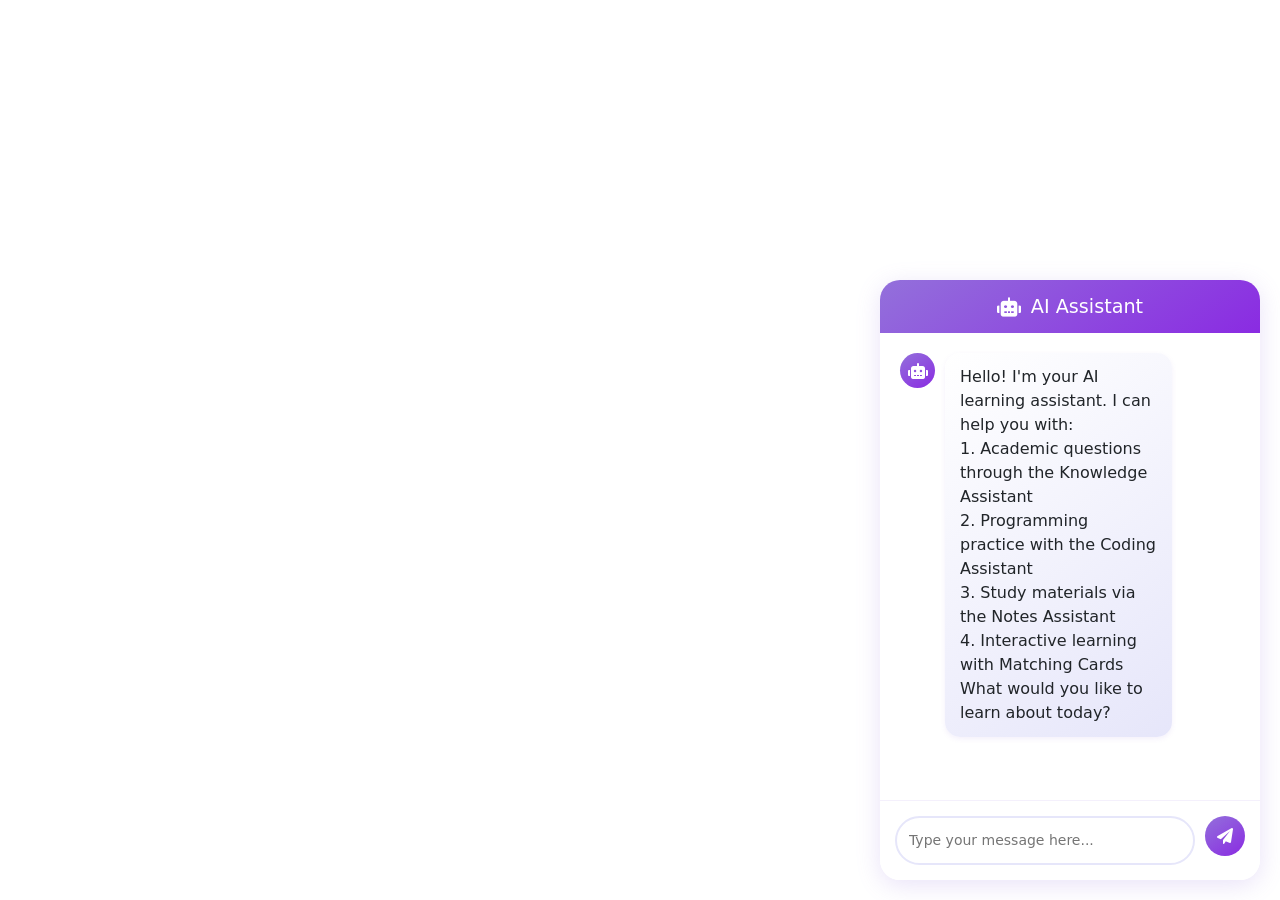
<file: test/templates/chatbot.html>
<!DOCTYPE html>
<html lang="en">
<head>
    <meta charset="UTF-8">
    <meta name="viewport" content="width=device-width, initial-scale=1.0">
    <title>AI Assistant</title>
    <link href="https://cdn.jsdelivr.net/npm/bootstrap@5.1.3/dist/css/bootstrap.min.css" rel="stylesheet">
    <link rel="stylesheet" href="https://cdnjs.cloudflare.com/ajax/libs/font-awesome/6.0.0/css/all.min.css">
    <style>
        .chat-container {
            position: fixed;
            bottom: 20px;
            right: 20px;
            width: 380px;
            height: 600px;
            max-height: 80vh;
            background: white;
            border-radius: 20px;
            box-shadow: 0 5px 25px rgba(147, 112, 219, 0.2);
            display: flex;
            flex-direction: column;
            overflow: hidden;
            z-index: 1000;
            transition: all 0.3s ease;
        }
        
        .chat-header {
            background: linear-gradient(145deg, #9370DB, #8A2BE2);
            color: white;
            padding: 15px 20px;
            text-align: center;
            position: relative;
            z-index: 2;
        }

        .chat-header h2 {
            margin: 0;
            font-size: 1.2em;
            display: flex;
            align-items: center;
            justify-content: center;
            gap: 10px;
        }

        .chat-messages {
            flex: 1;
            overflow-y: auto;
            padding: 20px;
            display: flex;
            flex-direction: column;
            gap: 15px;
            background: rgba(255, 255, 255, 0.95);
        }
        
        .message {
            display: flex;
            align-items: flex-start;
            gap: 10px;
            max-width: 80%;
        }

        .bot-message {
            align-self: flex-start;
        }
        
        .user-message {
            align-self: flex-end;
            flex-direction: row-reverse;
        }

        .message-avatar {
            width: 35px;
            height: 35px;
            border-radius: 50%;
            display: flex;
            align-items: center;
            justify-content: center;
            flex-shrink: 0;
        }

        .bot-message .message-avatar {
            background: linear-gradient(145deg, #9370DB, #8A2BE2);
            color: white;
        }

        .user-message .message-avatar {
            background: linear-gradient(145deg, #E6E6FA, #D8BFD8);
            color: #9370DB;
        }

        .message-content {
            background: linear-gradient(145deg, #ffffff, #E6E6FA);
            padding: 12px 15px;
            border-radius: 15px;
            box-shadow: 0 2px 5px rgba(147, 112, 219, 0.1);
        }

        .user-message .message-content {
            background: linear-gradient(145deg, #9370DB, #8A2BE2);
            color: white;
        }

        .message-content p {
            margin: 0;
            line-height: 1.5;
        }
        
        .chat-input {
            padding: 15px;
            background: white;
            border-top: 1px solid rgba(147, 112, 219, 0.1);
            position: relative;
            z-index: 2;
        }
        
        .chat-input form {
            display: flex;
            gap: 10px;
        }
        
        .chat-input input {
            flex: 1;
            padding: 12px;
            border: 2px solid #E6E6FA;
            border-radius: 25px;
            font-size: 14px;
            transition: all 0.3s ease;
        }
        
        .chat-input input:focus {
            outline: none;
            border-color: #9370DB;
        }
        
        .chat-input button {
            background: linear-gradient(145deg, #9370DB, #8A2BE2);
            color: white;
            border: none;
            border-radius: 50%;
            width: 40px;
            height: 40px;
            display: flex;
            align-items: center;
            justify-content: center;
            cursor: pointer;
            transition: all 0.3s ease;
        }
        
        .chat-input button:hover {
            transform: scale(1.1);
        }

        /* Scrollbar styling */
        .chat-messages::-webkit-scrollbar {
            width: 6px;
        }

        .chat-messages::-webkit-scrollbar-track {
            background: #E6E6FA;
            border-radius: 3px;
        }

        .chat-messages::-webkit-scrollbar-thumb {
            background: #9370DB;
            border-radius: 3px;
        }
        
        @media (max-width: 768px) {
            .chat-container {
                width: 100%;
                height: 100vh;
                max-height: 100vh;
                bottom: 0;
                right: 0;
                border-radius: 0;
            }
        }

        @media (max-height: 700px) {
            .chat-container {
                height: 500px;
            }
        }
    </style>
</head>
<body>
    <div class="chat-container">
        <div class="chat-header">
            <h2><i class="fas fa-robot"></i> AI Assistant</h2>
        </div>
        
        <div class="chat-messages" id="chatMessages">
            <div class="message bot-message">
                <div class="message-avatar">
                    <i class="fas fa-robot"></i>
                </div>
                <div class="message-content">
                    <p>Hello! I'm your AI learning assistant. I can help you with:</p>
                    <p>1. Academic questions through the Knowledge Assistant</p>
                    <p>2. Programming practice with the Coding Assistant</p>
                    <p>3. Study materials via the Notes Assistant</p>
                    <p>4. Interactive learning with Matching Cards</p>
                    <p>What would you like to learn about today?</p>
                </div>
            </div>
        </div>

        <div class="chat-input">
            <form method="post" id="chatForm">
                <input type="text" 
                       name="user_message" 
                       placeholder="Type your message here..."
                       required
                       autocomplete="off">
                <button type="submit">
                    <i class="fas fa-paper-plane"></i>
                </button>
            </form>
        </div>
    </div>

    <script>
        document.addEventListener('DOMContentLoaded', function() {
            const chatMessages = document.querySelector('.chat-messages');
            const chatForm = document.querySelector('.chat-input form');
            
            // Scroll to bottom when new messages are added
            function scrollToBottom() {
                chatMessages.scrollTop = chatMessages.scrollHeight;
            }
            
            // Scroll to bottom initially
            scrollToBottom();
            
            // Handle form submission
            chatForm.addEventListener('submit', function(e) {
                e.preventDefault();
                
                const userInput = this.querySelector('input[name="user_message"]');
                const userMessage = userInput.value.trim();
                
                if (!userMessage) return;
                
                // Add user message
                addMessage(userMessage, 'user');
                userInput.value = '';
                
                // Send to server
                fetch('/chatbot', {
                    method: 'POST',
                    headers: {
                        'Content-Type': 'application/x-www-form-urlencoded',
                    },
                    body: `user_message=${encodeURIComponent(userMessage)}`
                })
                .then(response => response.json())
                .then(data => {
                    addMessage(data.response, 'bot');
                })
                .catch(error => {
                    console.error('Error:', error);
                    addMessage("Sorry, I'm having trouble connecting. Please try again.", 'bot');
                });
            });
            
            function addMessage(text, sender) {
                const messageDiv = document.createElement('div');
                messageDiv.className = `message ${sender}-message`;
                
                const avatarDiv = document.createElement('div');
                avatarDiv.className = 'message-avatar';
                avatarDiv.innerHTML = sender === 'user' ? 
                    '<i class="fas fa-user"></i>' : 
                    '<i class="fas fa-robot"></i>';
                
                const contentDiv = document.createElement('div');
                contentDiv.className = 'message-content';
                
                // Split text by newlines and create paragraphs
                const paragraphs = text.split('\n');
                paragraphs.forEach(paragraph => {
                    if (paragraph.trim()) {
                        const p = document.createElement('p');
                        p.textContent = paragraph;
                        contentDiv.appendChild(p);
                    }
                });
                
                messageDiv.appendChild(avatarDiv);
                messageDiv.appendChild(contentDiv);
                chatMessages.appendChild(messageDiv);
                
                scrollToBottom();
            }
        });
    </script>
</body>
</html>
</file>
